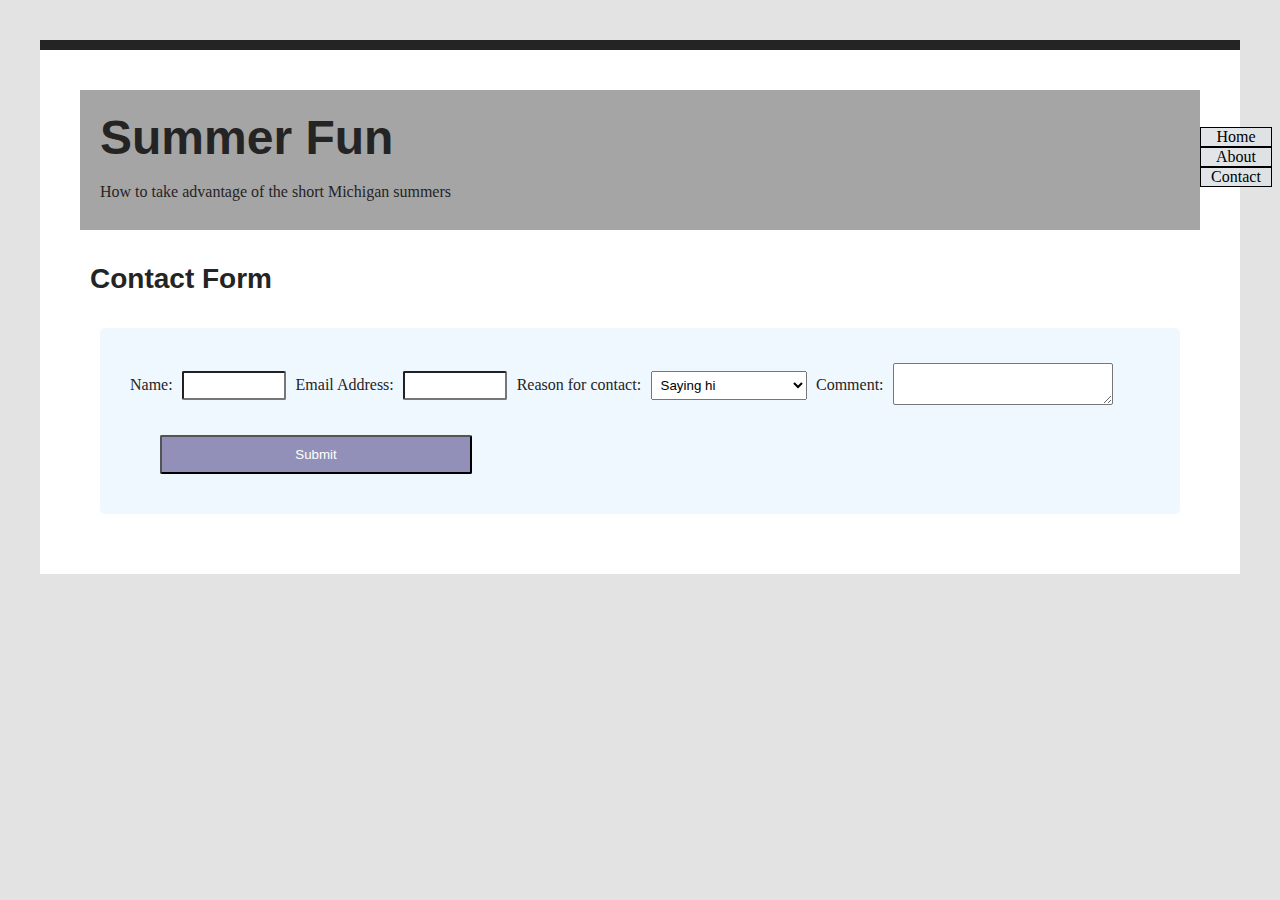
<file: contact.html>
<!DOCTYPE html>
<html lang="en">
<head>
    <meta charset="UTF-8">
    <meta http-equiv="X-UA-Compatible" content="IE=edge">
    <meta name="viewport" content="width=device-width, initial-scale=1.0">
    <link rel="stylesheet" href="style.css">
    <title>Contact Page</title>
</head>
<body>
    <header class="sticky">
        <h1>Summer Fun</h1>
        <p>How to take advantage of the short Michigan summers</p>
        <nav>
            <ul>
                <li><a href="index.html">Home</a></li>
                <li><a href="about.html">About</a></li>
                <li><a href="contact.html">Contact</a></li>
            </ul>
        </nav>
        </header>


    <h2>Contact Form</h2>
    <div class="contact-form">
        <form>
            <label for="name">Name:</label>
            <input type="text" id="name">

            <label for="email">Email Address:</label>
            <input type="text" id="email">

            <label for="reasons">Reason for contact:</label>
            <select id="reasons" name="reasons" >
                <option value="Saying hi">Saying hi</option>
                <option value="Looking for a contractor">Looking for a contractor</option>
                <option value="Interested in an interview">Interested in an interview</option>
            </select>
            
            <label for="comment">Comment:</label>
            <textarea id="comment" name="comment"></textarea>

            <input type="submit" value="Submit">
            
        </form>
      </div>
</file>
<file: style.css>
html {
    background: #e3e3e3;
}
body {
    font-family: Arial, Helvetica, sans-serif;
    margin: 40px;
    padding: 40px;
    color: #242424;
    border-top: 10px solid #242424;
    background: #fff;
}

h1 {
    font-size: 3em;
    margin: 0;
    font-family:'Lucida Sans', 'Lucida Sans Regular', 'Lucida Grande', 'Lucida Sans Unicode', Geneva, Verdana, sans-serif;
}

h2 {
    padding: 10px;
    font-size: 1.75em;
    font-family: 'Gill Sans', 'Gill Sans MT', Calibri, 'Trebuchet MS', sans-serif;
}

h3 {
    font-size: 1.25em;
    padding: 2px;
    padding-left: 0;
    margin:0;
    font-family: 'Gill Sans', 'Gill Sans MT', Calibri, 'Trebuchet MS', sans-serif;
}

p {
    line-height: 1.4em;
    font-family: Cambria, Cochin, Georgia, Times, 'Times New Roman', serif;
}

ul {
    list-style-type: none;
    margin: 0;
    padding-top: 8px;
    padding-left: 0;
    font-family: Cambria, Cochin, Georgia, Times, 'Times New Roman', serif;
}

li a {
    display: block;
    width: 70px;
    color: black;
    background-color: #dce1e4dd;
    border: black solid 0.5px;
    text-decoration: none;
    text-align: center;
    position: relative; left: 1100px; bottom:100px;
}

li a:hover {
    background-color: #2b677a;
    color: white;
}

address {
    font-family: 'Gill Sans', 'Gill Sans MT', Calibri, 'Trebuchet MS', sans-serif;
    padding: 3px;
    padding-left: 5px;
}

address a {
    color:rgb(59, 77, 104);
}

time {
    font-family: 'Gill Sans', 'Gill Sans MT', Calibri, 'Trebuchet MS', sans-serif;
    padding-left: 5px;
}

.sticky {
    background: rgb(166, 165, 165);
    position: sticky;
    top: 0;
    margin: 0;
    padding: 20px;
    height: 100px;
}

main {
    background: #e3e3e3;
    display: flex;
}
article {
    background: #ccc;
    padding: 20px;
    margin: 20px;
}

div {
    background: #ccc;
    padding: 20px;
    margin: 20px;
}

.cropped {
    width: 500px;
    height: 500px;
    object-fit: cover;
}

.beach-photo {
    width: 550px;
}

table {
    border: 2px solid;
    background-color: rgb(153, 180, 202);
    padding: 5px;
    width: 100%;
    text-align: center;
}

th {
    font-family: Cambria, Cochin, Georgia, Times, 'Times New Roman', serif;
    font-size: 1.1em;
}

td {
    font-family: Cambria, Cochin, Georgia, Times, 'Times New Roman', serif;
}

.newsletter-form {
    background:rgb(209, 209, 224);
    padding: 20px;
    padding-top: 5px;
}

.image {
    flex: 1;
    text-align: center;
}

.photo-me {
    width: 90%;
}

figcaption {
    font-family: Cambria, Cochin, Georgia, Times, 'Times New Roman', serif;
}

.about-me {
    flex: 2;
}

.fun-facts {
    flex: 1; 
}

.contact-form {
    border-radius: 5px;
    background-color: aliceblue;
    padding: 10px;
    padding-left: 30px;
}

#name {
    width: 10%;
    height: 15%;
    padding: 5px;
    margin: 5px;
    display: inline-block;
    border: 1 px solid #e3e3e3;
    border-radius: 2px;
    box-sizing:border-box;
}
#email {
    width: 10%;
    height: 15%;
    padding: 5px;
    margin: 5px;
    display: inline-block;
    border: 1 px solid #e3e3e3;
    border-radius: 2px;
    box-sizing:border-box;
}

#reasons{
    width: 15%;
    height: 15%;
    padding: 5px;
    margin: 5px;
}

#comment {
    width: 20%;
    height: 15%;
    padding: 5px;
    margin: 5px;
    display: inline-block;
    border: 1 px solid #e3e3e3;
    border-radius: 2px;
    position: relative; top:20px;
}

input[type=submit] {
    width: 30%;
    background-color:rgb(146, 144, 184);
    color: white;
    padding: 10px;
    margin: 30px;
    border-radius: 2px;
    cursor: pointer;
}

label {
    font-family: Cambria, Cochin, Georgia, Times, 'Times New Roman', serif;
}
</file>
